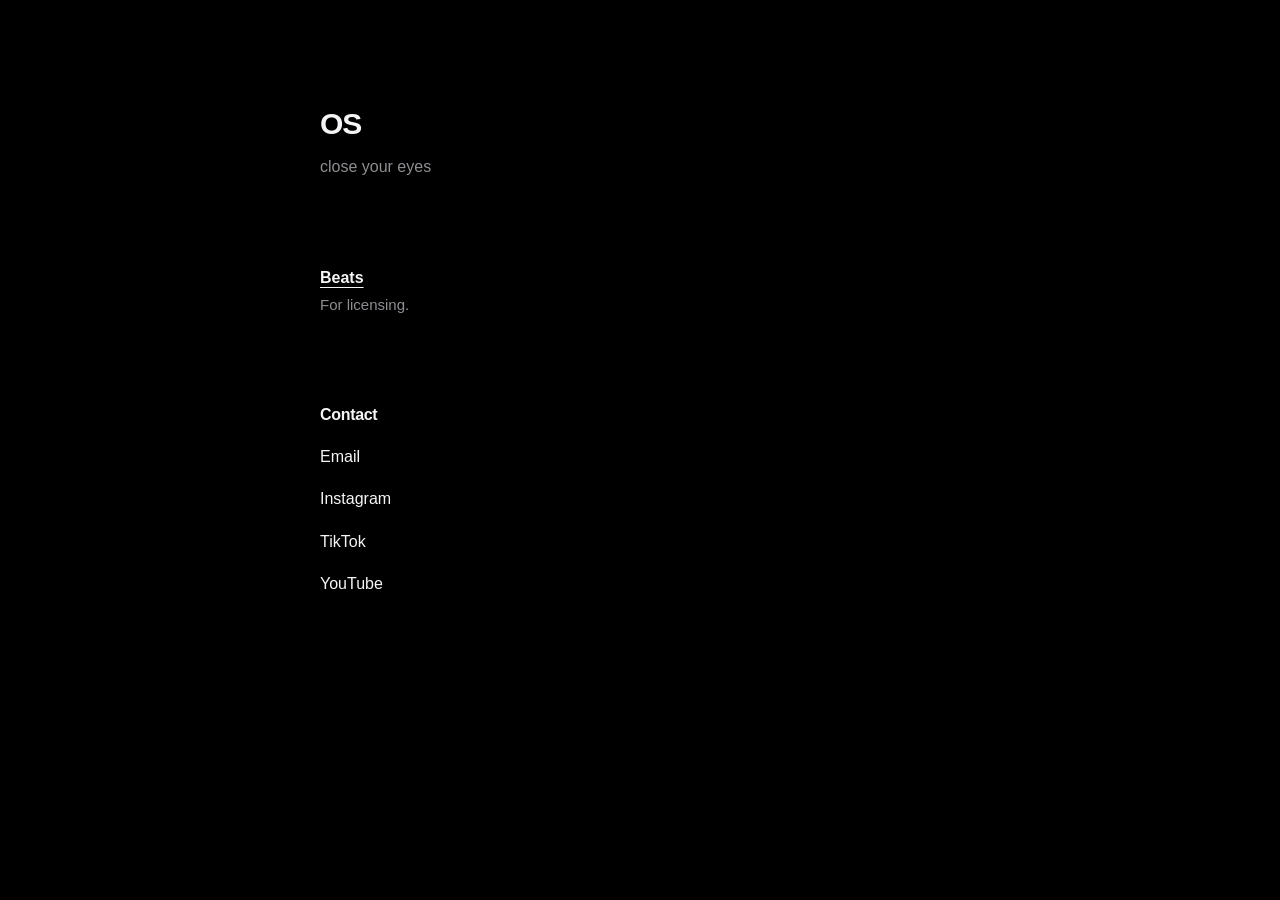
<file: index.html>
<!doctype html>
<html lang="en">
<head>
<meta charset="utf-8">
<meta name="viewport" content="width=device-width, initial-scale=1">
<meta name="theme-color" content="#000000">
<meta name="description" content="Oswld Sound — close your eyes for the sound.">
<meta name="robots" content="index,follow,max-image-preview:large">
<link rel="canonical" href="https://oswldsound.com/">
<link rel="alternate" hreflang="en" href="https://oswldsound.com/">
<link rel="alternate" hreflang="es" href="https://oswldsound.com/es/">
<link rel="alternate" hreflang="x-default" href="https://oswldsound.com/">
<meta property="og:type" content="website">
<meta property="og:title" content="Oswld Sound">
<meta property="og:description" content="close your eyes.">
<meta property="og:url" content="https://oswldsound.com/">
<meta property="og:image" content="https://oswldsound.com/favicon-180x180.png">
<meta name="twitter:card" content="summary">
<meta name="twitter:title" content="Oswld Sound">
<meta name="twitter:description" content="close your eyes.">
<meta name="twitter:image" content="https://oswldsound.com/favicon-180x180.png">
<title>Oswld Sound</title>
<link rel="icon" type="image/png" sizes="32x32" href="/favicon-32x32.png">
<link rel="icon" type="image/png" sizes="16x16" href="/favicon-16x16.png">
<link rel="apple-touch-icon" sizes="180x180" href="/favicon-180x180.png">
<link rel="shortcut icon" href="/favicon.ico">
<style>html,body{background:#000;color-scheme:dark}</style>
<link rel="stylesheet" href="/styles.css?v=20261115">
<script src="/language.js"></script>
</head>
<body class="home-page">
<main>
  <header>
    <h1>OS</h1>
    <p class="tagline">close your eyes</p>
  </header>

  <nav aria-label="Music">
    <ul class="list">
      <li class="beats-link"><a href="/beats/"><span class="beats-title">Beats</span><span class="beats-description">For licensing.</span></a></li>
    </ul>
  </nav>

  <section aria-labelledby="contact-title">
    <h2 class="section-title" id="contact-title">Contact</h2>
    <ul class="list">
      <li><a href="mailto:os@oswldsound.com">Email</a></li>
      <li><a href="https://www.instagram.com/oswldsound/" target="_blank" rel="noopener noreferrer">Instagram</a></li>
      <li><a href="https://www.tiktok.com/@oswldsound" target="_blank" rel="noopener noreferrer">TikTok</a></li>
      <li><a href="https://www.youtube.com/@oswldsound" target="_blank" rel="noopener noreferrer">YouTube</a></li>
    </ul>
  </section>
</main>
<script>
if (window.matchMedia("(hover: none) and (pointer: coarse)").matches) {
  document.querySelectorAll('.home-page a[target="_blank"]').forEach(link => link.removeAttribute("target"));
}
</script>
</body>
</html>
</file>
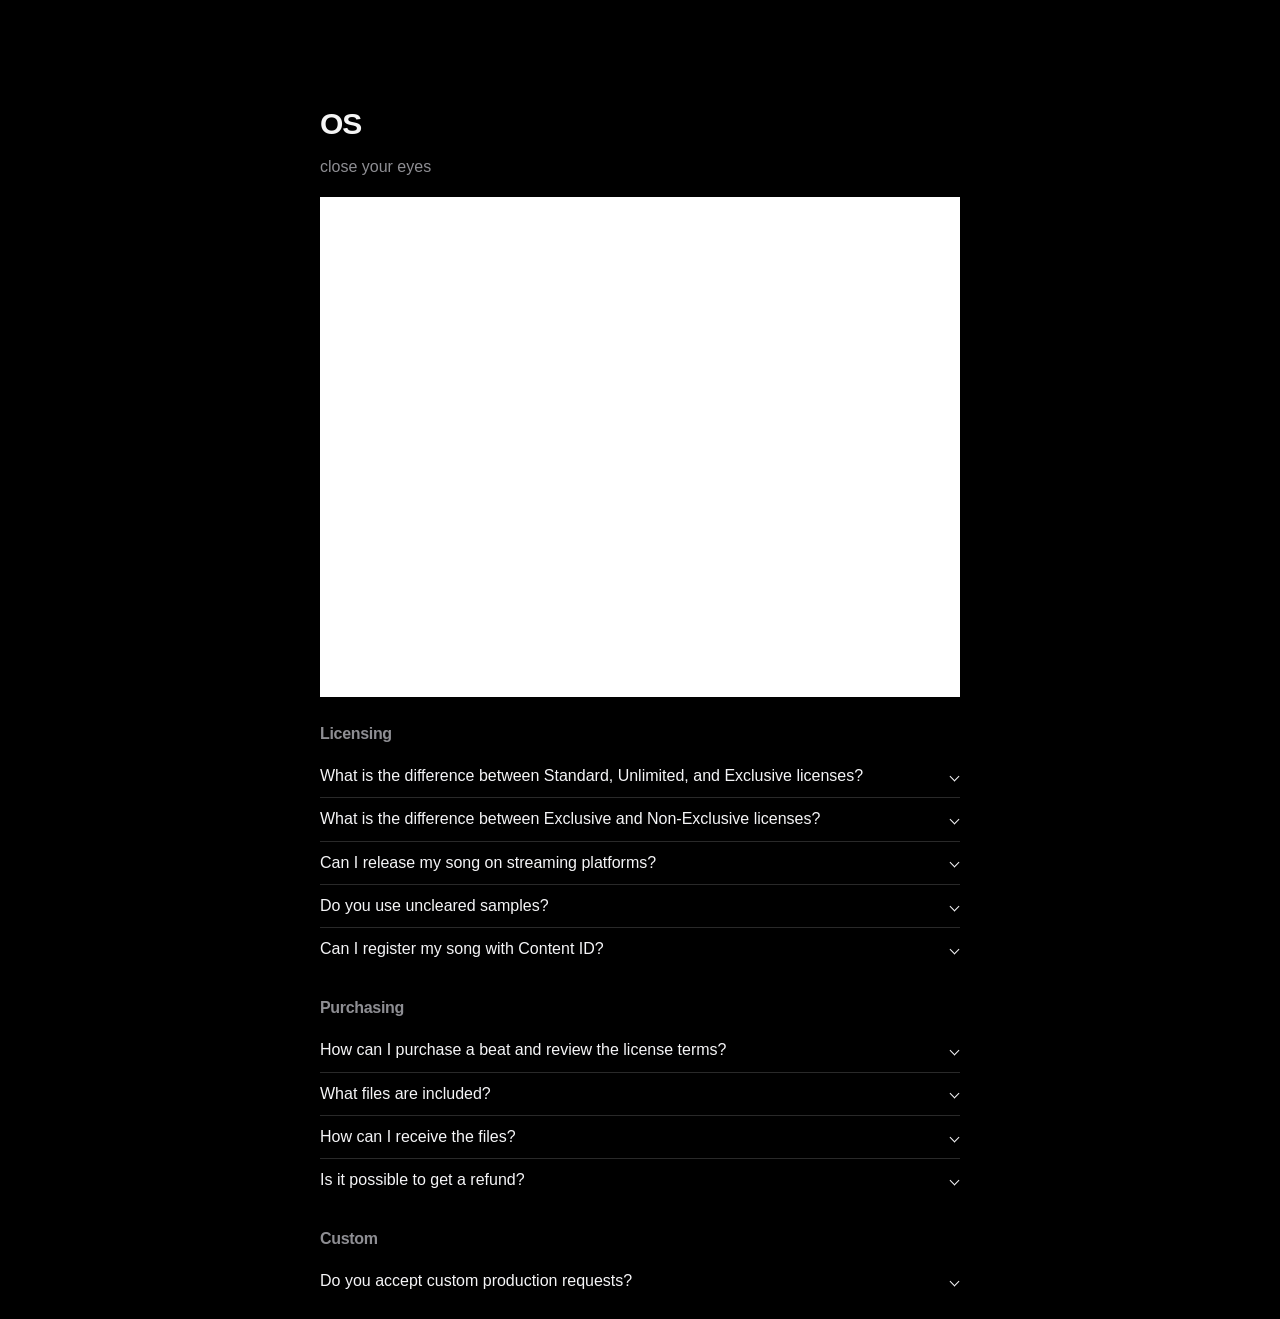
<file: beats/index.html>
<!doctype html>
<html lang="en">
<head>
<meta charset="utf-8">
<meta name="viewport" content="width=device-width, initial-scale=1">
<meta name="theme-color" content="#000000">
<meta name="description" content="Listen to and license beats by Oswld Sound.">
<meta name="robots" content="index,follow">
<link rel="canonical" href="https://oswldsound.com/beats/">
<link rel="alternate" hreflang="en" href="https://oswldsound.com/beats/">
<link rel="alternate" hreflang="es" href="https://oswldsound.com/es/beats/">
<link rel="alternate" hreflang="x-default" href="https://oswldsound.com/beats/">
<meta property="og:type" content="website">
<meta property="og:title" content="Beats — Oswld Sound">
<meta property="og:description" content="Listen to and license beats by Oswld Sound.">
<meta property="og:url" content="https://oswldsound.com/beats/">
<meta property="og:image" content="https://oswldsound.com/favicon-180x180.png">
<meta name="twitter:card" content="summary">
<meta name="twitter:title" content="Beats — Oswld Sound">
<meta name="twitter:description" content="Listen to and license beats by Oswld Sound.">
<meta name="twitter:image" content="https://oswldsound.com/favicon-180x180.png">
<title>Beats – Oswld Sound</title>
<link rel="icon" type="image/png" sizes="32x32" href="/favicon-32x32.png">
<link rel="icon" type="image/png" sizes="16x16" href="/favicon-16x16.png">
<link rel="apple-touch-icon" sizes="180x180" href="/favicon-180x180.png">
<link rel="shortcut icon" href="/favicon.ico">
<link rel="preconnect" href="https://player.beatstars.com" crossorigin>
<style>html,body{background:#000;color-scheme:dark}</style>
<link rel="stylesheet" href="../styles.css?v=20261115">
<script src="/language.js"></script>
</head>
<body class="beats-page">
<main>
  <header>
    <h1><a class="brand-link" href="/">OS</a></h1>
    <p class="tagline">close your eyes</p>
  </header>

  <div class="player" aria-label="Oswld Sound beats">
    <iframe src="https://player.beatstars.com/?storeId=145914" title="Oswld Sound BeatStars player" allow="autoplay"></iframe>
  </div>

  <section aria-labelledby="faq-title">
    <h2 id="faq-title">Licensing</h2>
    <div class="faq">
            <details>
        <summary>What is the difference between Standard, Unlimited, and Exclusive licenses?</summary>
        <div class="answer">
          <p><strong>Standard:</strong> WAV and MP3 · 100,000 streams · 1 music video · Distribution and publishing · Live performance</p>
          <p><strong>Unlimited:</strong> + Multitracks · Unlimited streams · Unlimited music videos · Radio broadcast</p>
          <p><strong>Exclusive:</strong> + Multitracks · Beat removed from the store · Content ID</p>
        </div>
      </details>
      <details>
        <summary>What is the difference between Exclusive and Non-Exclusive licenses?</summary>
        <div class="answer">
          <p><strong>Non-Exclusive:</strong> The beat can be licensed to other artists.</p>
          <p><strong>Exclusive:</strong> The beat is licensed exclusively to one artist, with no further licenses issued after purchase. You receive full ownership of the sound recording (the Master), while the underlying musical composition remains shared according to the splits outlined in the agreement.</p>
        </div>
      </details>
      <details>
        <summary>Can I release my song on streaming platforms?</summary>
        <div class="answer">Yes. You can release your song on platforms like Spotify and Apple Music, subject to the terms of your license.</div>
      </details>
      <details>
        <summary>Do you use uncleared samples?</summary>
        <div class="answer">No. I only use royalty-free samples cleared for commercial use.</div>
      </details>
      <details>
        <summary>Can I register my song with Content ID?</summary>
        <div class="answer">Yes, but only with an Exclusive license.</div>
      </details>
    </div>
  </section>

  <section aria-labelledby="purchasing-title">
    <h2 id="purchasing-title">Purchasing</h2>
    <div class="faq">
      <details>
        <summary>How can I purchase a beat and review the license terms?</summary>
        <div class="answer">Click "ADD" on the beat you want, proceed to "Checkout", and select "Review License" to read the terms before completing your purchase.</div>
      </details>
      <details>
        <summary>What files are included?</summary>
        <div class="answer">Your purchase includes untagged WAV and MP3 files, multitrack files (included with Unlimited and Exclusive licenses), a beat information document, and a license agreement.</div>
      </details>
      <details>
        <summary>How can I receive the files?</summary>
        <div class="answer">Your files are available instantly after purchase on the receipt page and via email.</div>
      </details>
      <details>
        <summary>Is it possible to get a refund?</summary>
        <div class="answer">Refunds are considered only for missing or incorrect files or duplicate orders, in accordance with BeatStars' terms and applicable law.</div>
      </details>
    </div>
  </section>

  <section aria-labelledby="custom-title">
    <h2 id="custom-title">Custom</h2>
    <div class="faq">
      <details>
        <summary>Do you accept custom production requests?</summary>
        <div class="answer">Yes. For custom requests or any other questions, email me at <a href="mailto:os@oswldsound.com">os@oswldsound.com</a>.</div>
      </details>
    </div>
  </section>
</main>
</body>
</html>
</file>
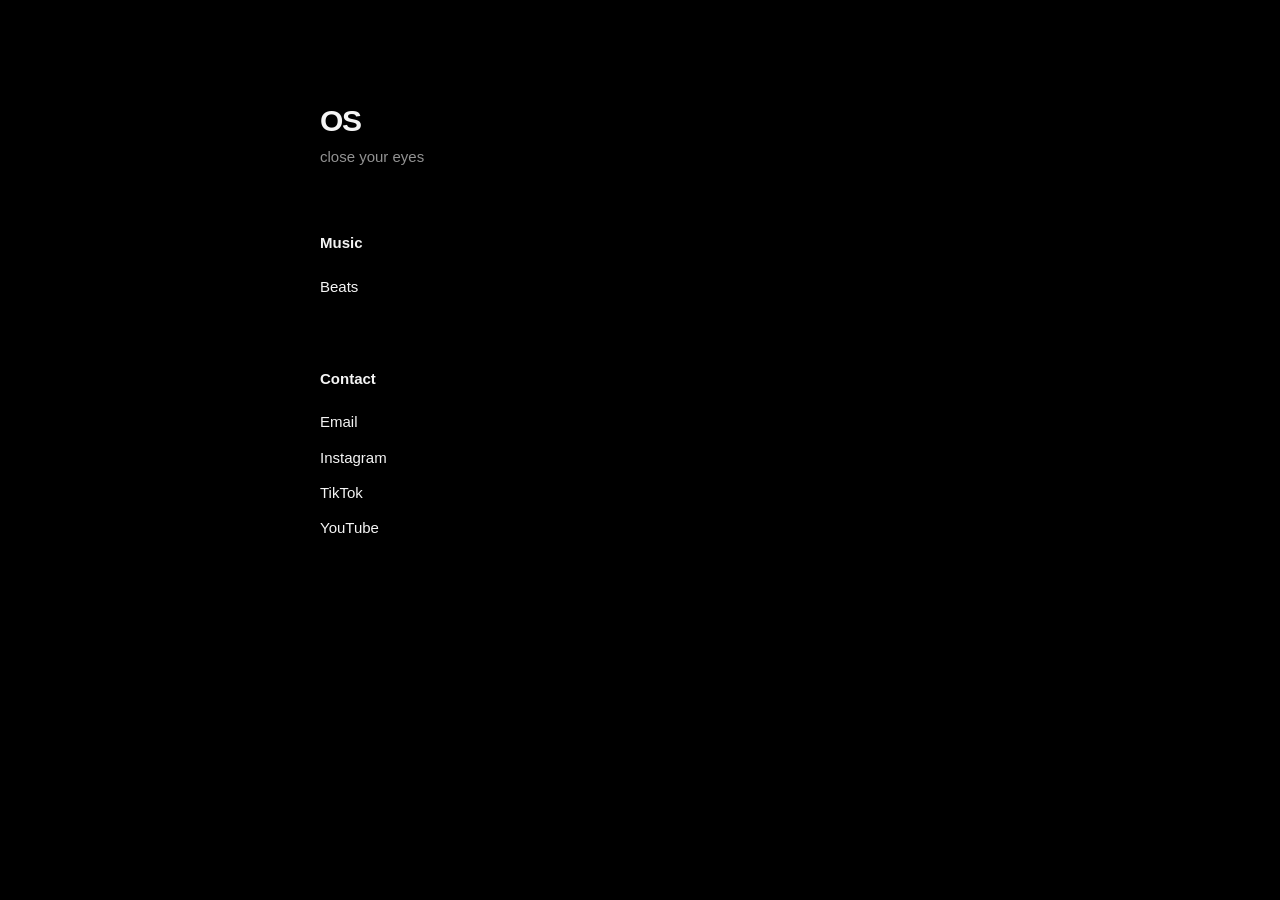
<file: emil-experiment/index.html>
<!doctype html>
<html lang="en">
<head>
<meta charset="utf-8">
<meta name="viewport" content="width=device-width, initial-scale=1">
<meta name="theme-color" content="#000000">
<meta name="description" content="OS — close your eyes.">
<title>OS</title>
<style>
:root{color-scheme:dark;--bg:#000;--text:#f5f5f5;--muted:#929292;--line:#292929}
*{box-sizing:border-box}
html{background:var(--bg)}
body{margin:0;background:var(--bg);color:var(--text);font-family:"Helvetica Neue",Helvetica,Arial,sans-serif;font-size:15px;line-height:1.6;-webkit-font-smoothing:antialiased}
a{color:inherit;text-decoration:none;transition:color .15s ease}
a:hover{color:#999}
main{width:min(100% - 48px,640px);margin:0 auto;padding:104px 0 112px}
h1,h2,p{margin:0}
h1{font-size:30px;line-height:1.15;font-weight:600;letter-spacing:-.045em}
.tagline{margin-top:7px;color:var(--muted);font-size:15px;line-height:1.5}
section{margin-top:64px}
h2{font-size:15px;line-height:1.5;font-weight:600;margin-bottom:14px}
ul{list-style:none;padding:0;margin:0}
li{display:flex;justify-content:space-between;align-items:baseline;gap:24px;padding:6px 0;line-height:1.55}
@media(max-width:600px){main{width:calc(100% - 40px);padding:72px 0 80px}section{margin-top:54px}}
@media(prefers-reduced-motion:reduce){*,*::before,*::after{transition:none!important}}
</style>
</head>
<body>
<main>
  <header>
    <h1>OS</h1>
    <p class="tagline">close your eyes</p>
  </header>

  <section aria-labelledby="music-title">
    <h2 id="music-title">Music</h2>
    <ul>
      <li><a href="./beats/">Beats</a></li>
    </ul>
  </section>

  <section aria-labelledby="contact-title">
    <h2 id="contact-title">Contact</h2>
    <ul>
      <li><a href="mailto:os@oswldsound.com">Email</a></li>
      <li><a href="https://www.instagram.com/oswldsound/" target="_blank" rel="noopener noreferrer">Instagram</a></li>
      <li><a href="https://www.tiktok.com/@oswldsound" target="_blank" rel="noopener noreferrer">TikTok</a></li>
      <li><a href="https://www.youtube.com/@oswldsound" target="_blank" rel="noopener noreferrer">YouTube</a></li>
    </ul>
  </section>
</main>
</body>
</html>
</file>
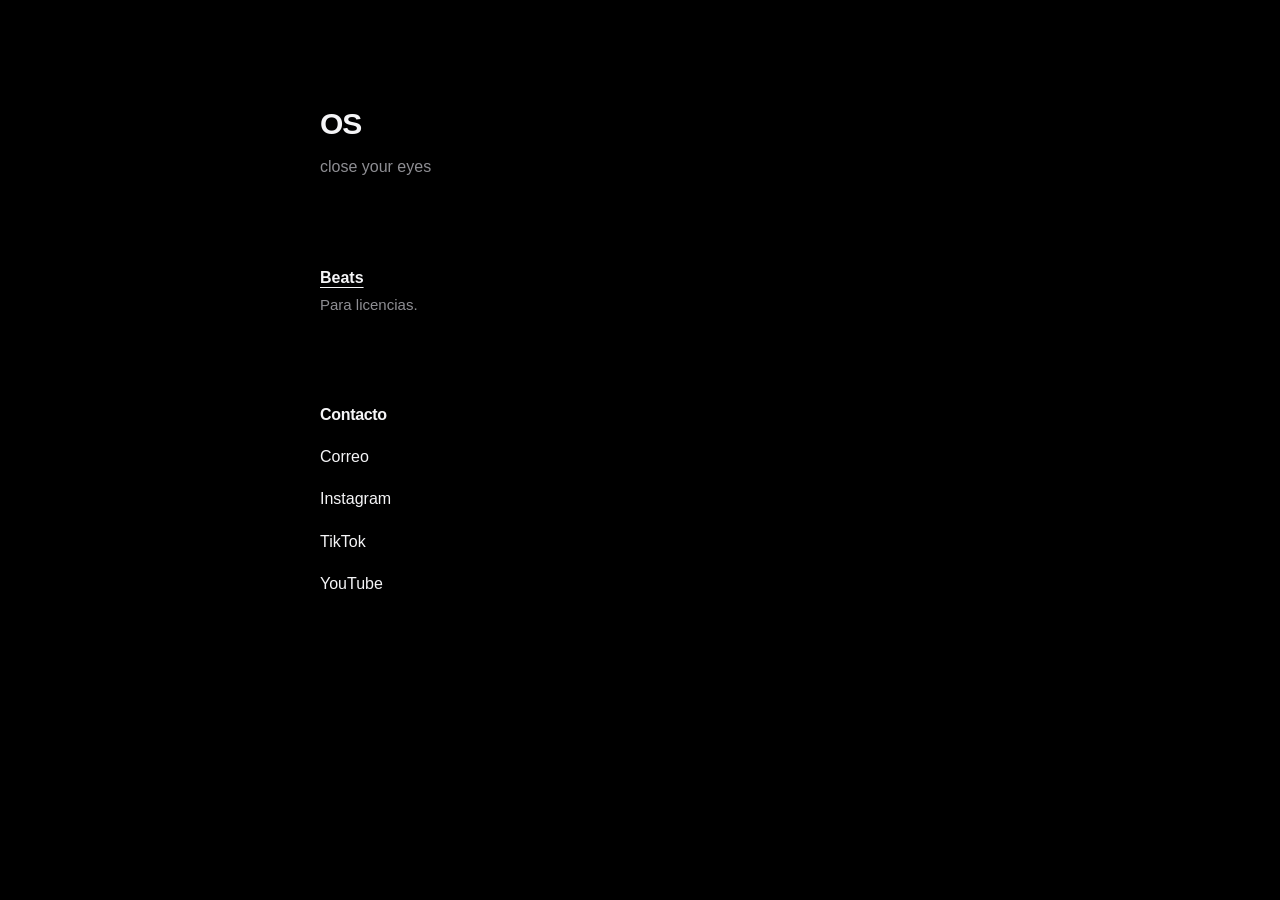
<file: es/index.html>
<!doctype html>
<html lang="es">
<head>
<meta charset="utf-8">
<meta name="viewport" content="width=device-width, initial-scale=1">
<meta name="theme-color" content="#000000">
<meta name="description" content="Oswld Sound — cierra los ojos y escucha.">
<meta name="robots" content="index,follow,max-image-preview:large">
<link rel="canonical" href="https://oswldsound.com/es/">
<link rel="alternate" hreflang="en" href="https://oswldsound.com/">
<link rel="alternate" hreflang="es" href="https://oswldsound.com/es/">
<link rel="alternate" hreflang="x-default" href="https://oswldsound.com/">
<meta property="og:type" content="website">
<meta property="og:title" content="Oswld Sound">
<meta property="og:description" content="close your eyes.">
<meta property="og:url" content="https://oswldsound.com/es/">
<meta property="og:image" content="https://oswldsound.com/favicon-180x180.png">
<meta name="twitter:card" content="summary">
<meta name="twitter:title" content="Oswld Sound">
<meta name="twitter:description" content="close your eyes.">
<meta name="twitter:image" content="https://oswldsound.com/favicon-180x180.png">
<title>Oswld Sound</title>
<link rel="icon" type="image/png" sizes="32x32" href="/favicon-32x32.png">
<link rel="icon" type="image/png" sizes="16x16" href="/favicon-16x16.png">
<link rel="apple-touch-icon" sizes="180x180" href="/favicon-180x180.png">
<link rel="shortcut icon" href="/favicon.ico">
<style>html,body{background:#000;color-scheme:dark}</style>
<link rel="stylesheet" href="/styles.css?v=20261115">
<script src="/language.js"></script>
</head>
<body class="home-page">
<main>
  <header>
    <h1>OS</h1>
    <p class="tagline">close your eyes</p>
  </header>

  <nav aria-label="Música">
    <ul class="list">
      <li class="beats-link"><a href="/es/beats/"><span class="beats-title">Beats</span><span class="beats-description">Para licencias.</span></a></li>
    </ul>
  </nav>

  <section aria-labelledby="contact-title">
    <h2 class="section-title" id="contact-title">Contacto</h2>
    <ul class="list">
      <li><a href="mailto:os@oswldsound.com">Correo</a></li>
      <li><a href="https://www.instagram.com/oswldsound/" target="_blank" rel="noopener noreferrer">Instagram</a></li>
      <li><a href="https://www.tiktok.com/@oswldsound" target="_blank" rel="noopener noreferrer">TikTok</a></li>
      <li><a href="https://www.youtube.com/@oswldsound" target="_blank" rel="noopener noreferrer">YouTube</a></li>
    </ul>
  </section>
</main>
<script>
if (window.matchMedia("(hover: none) and (pointer: coarse)").matches) {
  document.querySelectorAll('.home-page a[target="_blank"]').forEach(link => link.removeAttribute("target"));
}
</script>
</body>
</html>
</file>
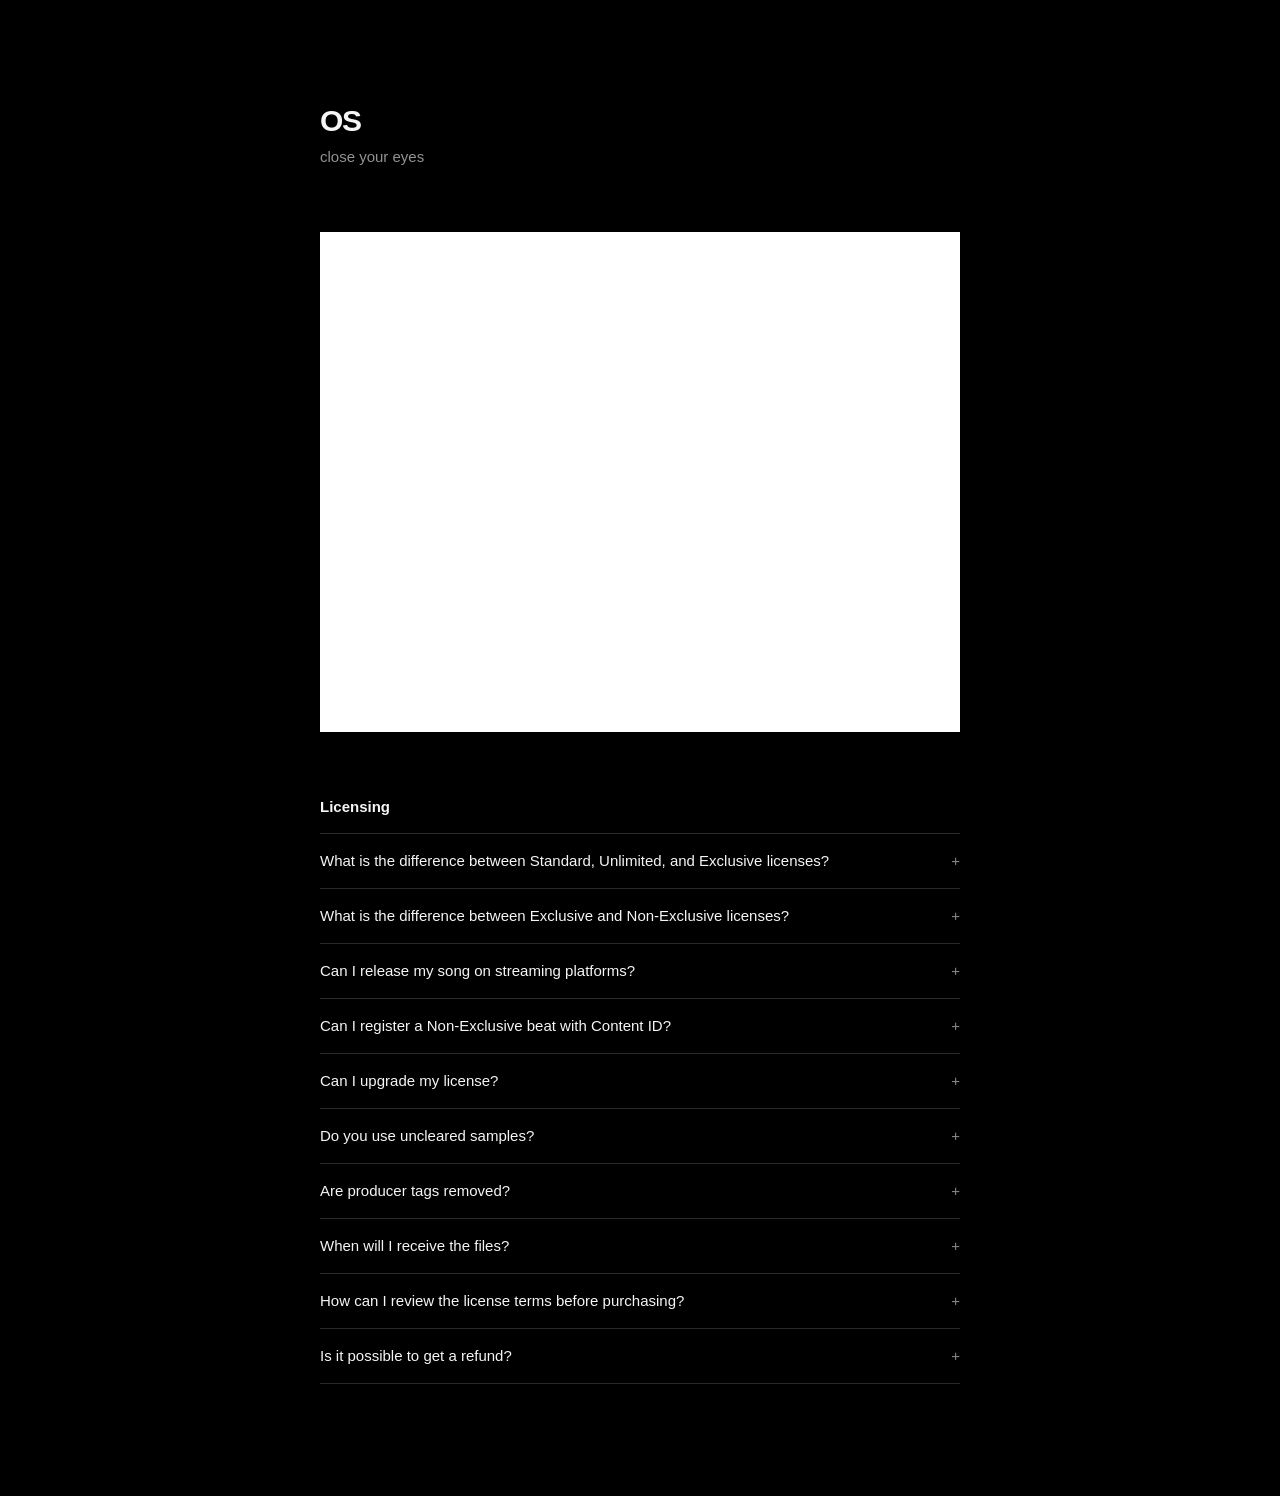
<file: emil-experiment/beats/index.html>
<!doctype html>
<html lang="en">
<head>
<meta charset="utf-8">
<meta name="viewport" content="width=device-width, initial-scale=1">
<meta name="theme-color" content="#000000">
<meta name="description" content="OS — close your eyes.">
<title>Beats — OS</title>
<style>
:root{color-scheme:dark;--bg:#000;--text:#f5f5f5;--muted:#929292;--line:#292929}
*{box-sizing:border-box}
html{background:var(--bg)}
body{margin:0;background:var(--bg);color:var(--text);font-family:"Helvetica Neue",Helvetica,Arial,sans-serif;font-size:15px;line-height:1.6;-webkit-font-smoothing:antialiased}
a{color:inherit;text-decoration:none;transition:color .15s ease}
a:hover{color:#999}
main{width:min(100% - 48px,640px);margin:0 auto;padding:104px 0 112px}
h1{font-size:30px;line-height:1.15;font-weight:600;letter-spacing:-.045em;margin:0}
.brand-link{color:var(--text)}
.tagline{margin-top:7px;color:var(--muted);font-size:15px;line-height:1.5}
.player{width:100%;margin-top:64px}
iframe{display:block;width:100%;height:500px;border:0;background:#000}
section{margin-top:64px}
h2{font-size:15px;line-height:1.5;font-weight:600;margin:0 0 14px}
.faq{border-top:1px solid var(--line)}
details{border-bottom:1px solid var(--line)}
summary{list-style:none;cursor:pointer;display:flex;justify-content:space-between;gap:20px;padding:15px 0;font-weight:500}
summary::-webkit-details-marker{display:none}
summary:after{content:"+";color:#888;font-weight:400}
details[open] summary:after{content:"−"}
.answer{padding:0 24px 17px 0;color:#aaa;font-size:14px;line-height:1.7}
.answer strong{color:#eee;font-weight:500}
@media(max-width:600px){main{width:calc(100% - 40px);padding:72px 0 80px}.player{margin-top:54px}iframe{height:500px}section{margin-top:54px}}
@media(prefers-reduced-motion:reduce){*,*::before,*::after{transition:none!important}}
</style>
</head>
<body>
<main>
  <header>
    <h1><a class="brand-link" href="../">OS</a></h1>
    <p class="tagline">close your eyes</p>
  </header>

  <div class="player" aria-label="Oswld Sound beats">
    <iframe src="https://player.beatstars.com/?storeId=145914" title="Oswld Sound BeatStars player" allow="autoplay"></iframe>
  </div>

  <section aria-labelledby="licensing-title">
    <h2 id="licensing-title">Licensing</h2>
    <div class="faq">
      <details>
        <summary>What is the difference between Standard, Unlimited, and Exclusive licenses?</summary>
        <div class="answer"><strong>Standard:</strong> WAV and MP3 · 100,000 streams · 1 music video · Distribution and publishing · Live performance.<br><br><strong>Unlimited:</strong> + Multitracks · Unlimited streams · Unlimited music videos · Radio broadcast.<br><br><strong>Exclusive:</strong> + Beat removed from the store · Content ID.</div>
      </details>
      <details>
        <summary>What is the difference between Exclusive and Non-Exclusive licenses?</summary>
        <div class="answer"><strong>Non-Exclusive:</strong> The beat can be licensed to other artists.<br><br><strong>Exclusive:</strong> No further licenses are issued. The producer retains the royalty share specified in the license agreement.</div>
      </details>
      <details>
        <summary>Can I release my song on streaming platforms?</summary>
        <div class="answer">Yes. You can release your song on platforms like Spotify and Apple Music, subject to your license terms.</div>
      </details>
      <details>
        <summary>Can I register a Non-Exclusive beat with Content ID?</summary>
        <div class="answer">No. Content ID registration is not permitted under Non-Exclusive licenses.</div>
      </details>
      <details>
        <summary>Can I upgrade my license?</summary>
        <div class="answer">Contact me before reaching your stream limit for a discounted upgrade to an Unlimited or Exclusive license.</div>
      </details>
      <details>
        <summary>Do you use uncleared samples?</summary>
        <div class="answer">No. All samples are cleared for commercial use.</div>
      </details>
      <details>
        <summary>Are producer tags removed?</summary>
        <div class="answer">Yes. All files are delivered without producer tags.</div>
      </details>
      <details>
        <summary>When will I receive the files?</summary>
        <div class="answer">Your files are available instantly after purchase on the receipt page and via email.</div>
      </details>
      <details>
        <summary>How can I review the license terms before purchasing?</summary>
        <div class="answer">Click "Add to Cart", proceed to "Checkout", and select "Review License".</div>
      </details>
      <details>
        <summary>Is it possible to get a refund?</summary>
        <div class="answer">Refunds are considered only for missing or incorrect files or duplicate orders, in accordance with BeatStars' terms and applicable law.</div>
      </details>
    </div>
  </section>
</main>
</body>
</html>
</file>
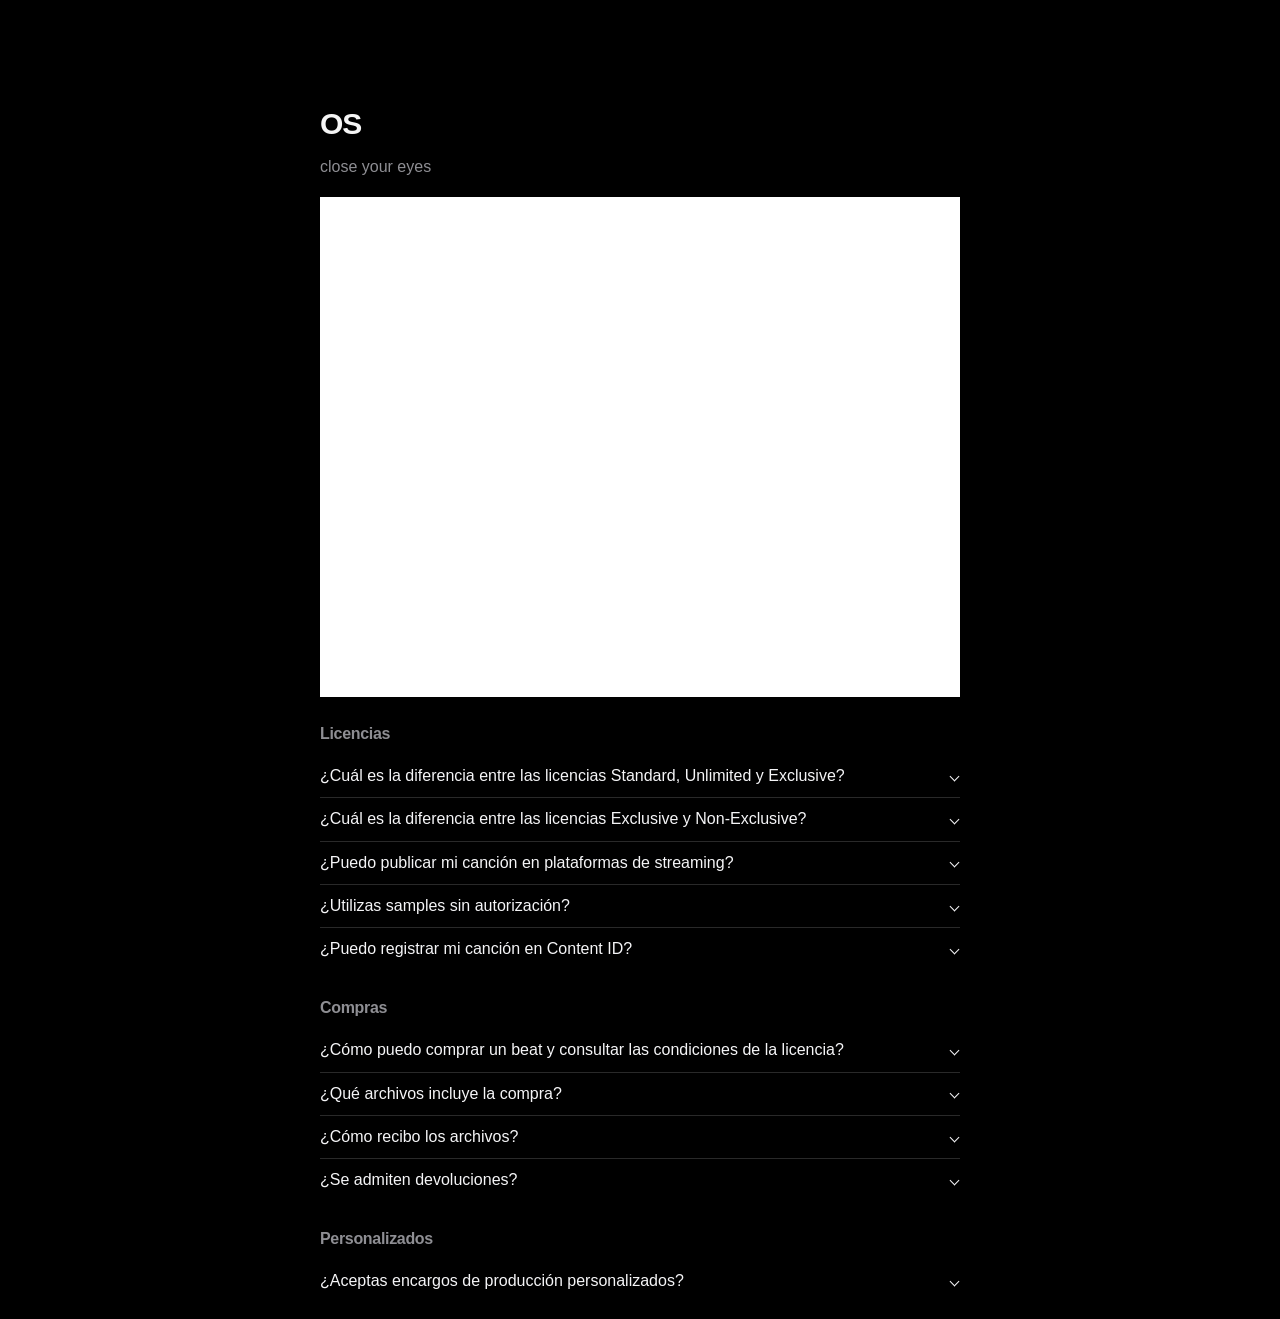
<file: es/beats/index.html>
<!doctype html>
<html lang="es">
<head>
<meta charset="utf-8">
<meta name="viewport" content="width=device-width, initial-scale=1">
<meta name="theme-color" content="#000000">
<meta name="description" content="Escucha y adquiere licencias de beats de Oswld Sound.">
<meta name="robots" content="index,follow">
<link rel="canonical" href="https://oswldsound.com/es/beats/">
<link rel="alternate" hreflang="en" href="https://oswldsound.com/beats/">
<link rel="alternate" hreflang="es" href="https://oswldsound.com/es/beats/">
<link rel="alternate" hreflang="x-default" href="https://oswldsound.com/beats/">
<meta property="og:type" content="website">
<meta property="og:title" content="Beats — Oswld Sound">
<meta property="og:description" content="Escucha y adquiere licencias de beats de Oswld Sound.">
<meta property="og:url" content="https://oswldsound.com/es/beats/">
<meta property="og:image" content="https://oswldsound.com/favicon-180x180.png">
<meta name="twitter:card" content="summary">
<meta name="twitter:title" content="Beats — Oswld Sound">
<meta name="twitter:description" content="Escucha y adquiere licencias de beats de Oswld Sound.">
<meta name="twitter:image" content="https://oswldsound.com/favicon-180x180.png">
<title>Beats – Oswld Sound</title>
<link rel="icon" type="image/png" sizes="32x32" href="/favicon-32x32.png">
<link rel="icon" type="image/png" sizes="16x16" href="/favicon-16x16.png">
<link rel="apple-touch-icon" sizes="180x180" href="/favicon-180x180.png">
<link rel="shortcut icon" href="/favicon.ico">
<link rel="preconnect" href="https://player.beatstars.com" crossorigin>
<style>html,body{background:#000;color-scheme:dark}</style>
<link rel="stylesheet" href="../../styles.css?v=20261115">
<script src="/language.js"></script>
</head>
<body class="beats-page">
<main>
  <header>
    <h1><a class="brand-link" href="/es/">OS</a></h1>
    <p class="tagline">close your eyes</p>
  </header>

  <div class="player" aria-label="Beats de Oswld Sound">
    <iframe src="https://player.beatstars.com/?storeId=145914" title="Reproductor de BeatStars de Oswld Sound" allow="autoplay"></iframe>
  </div>

  <section aria-labelledby="faq-title">
    <h2 id="faq-title">Licencias</h2>
    <div class="faq">
            <details>
        <summary>¿Cuál es la diferencia entre las licencias Standard, Unlimited y Exclusive?</summary>
        <div class="answer">
          <p><strong>Standard:</strong> WAV y MP3 · 100.000 reproducciones · 1 videoclip · Distribución y publishing · Actuaciones en directo</p>
          <p><strong>Unlimited:</strong> + Multitracks · Reproducciones ilimitadas · Videoclips ilimitados · Emisión en radio</p>
          <p><strong>Exclusive:</strong> + Multitracks · El beat se retira de la tienda · Content ID</p>
        </div>
      </details>
      <details>
        <summary>¿Cuál es la diferencia entre las licencias Exclusive y Non-Exclusive?</summary>
        <div class="answer">
          <p><strong>Non-Exclusive:</strong> El beat puede licenciarse a otros artistas.</p>
          <p><strong>Exclusive:</strong> La licencia se concede en exclusiva a un solo artista y no se emitirán nuevas licencias después de la compra. Obtienes la propiedad íntegra de la grabación sonora (el máster), mientras que la composición musical subyacente sigue compartida según los porcentajes establecidos en el contrato.</p>
        </div>
      </details>
      <details>
        <summary>¿Puedo publicar mi canción en plataformas de streaming?</summary>
        <div class="answer">Sí. Puedes publicar tu canción en plataformas como Spotify y Apple Music, de acuerdo con las condiciones de tu licencia.</div>
      </details>
      <details>
        <summary>¿Utilizas samples sin autorización?</summary>
        <div class="answer">No. Solo utilizo samples libres de regalías y autorizados para uso comercial.</div>
      </details>
      <details>
        <summary>¿Puedo registrar mi canción en Content ID?</summary>
        <div class="answer">Sí, pero solo con una licencia Exclusive.</div>
      </details>
    </div>
  </section>

  <section aria-labelledby="purchasing-title">
    <h2 id="purchasing-title">Compras</h2>
    <div class="faq">
      <details>
        <summary>¿Cómo puedo comprar un beat y consultar las condiciones de la licencia?</summary>
        <div class="answer">Haz clic en "ADD" en el beat que quieras, continúa hasta "Checkout" y selecciona "Review License" para leer las condiciones antes de completar la compra.</div>
      </details>
      <details>
        <summary>¿Qué archivos incluye la compra?</summary>
        <div class="answer">La compra incluye archivos WAV y MP3 sin tag, pistas individuales (incluidas con las licencias Unlimited y Exclusive), un documento con información del beat y un contrato de licencia.</div>
      </details>
      <details>
        <summary>¿Cómo recibo los archivos?</summary>
        <div class="answer">Tendrás acceso inmediato a los archivos después de la compra, tanto en la página del recibo como por correo.</div>
      </details>
      <details>
        <summary>¿Se admiten devoluciones?</summary>
        <div class="answer">Solo se contemplan devoluciones en caso de archivos ausentes o incorrectos, o pedidos duplicados, de acuerdo con las condiciones de BeatStars y la legislación aplicable.</div>
      </details>
    </div>
  </section>

  <section aria-labelledby="custom-title">
    <h2 id="custom-title">Personalizados</h2>
    <div class="faq">
      <details>
        <summary>¿Aceptas encargos de producción personalizados?</summary>
        <div class="answer">Sí. Para encargos personalizados o cualquier otra duda, escríbeme a <a href="mailto:os@oswldsound.com">os@oswldsound.com</a>.</div>
      </details>
    </div>
  </section>
</main>
</body>
</html>
</file>
<file: styles.css>
:root{--beats-flow-gap:16px;color-scheme:dark;--bg:#000;--text:#F5F5F7;--muted:#8E8E93;--line:#292929;--link:#F5F5F7}
*{box-sizing:border-box}
html{background:var(--bg);scroll-behavior:smooth}
body{margin:0;background:var(--bg);color:var(--text);font-family:"Helvetica Neue",Helvetica,Inter,Arial,sans-serif;font-size:16px;line-height:1.65;-webkit-font-smoothing:antialiased}
a{color:var(--link);text-decoration:none;transition:none}
.beats-link a,.beats-page .brand-link{-webkit-tap-highlight-color:transparent}
a:hover{color:#8E8E93}
main{width:min(100% - 48px,640px);margin:0 auto;padding:104px 0 80px}
h1{font-size:30px;line-height:1.35;font-weight:600;letter-spacing:-.04em;margin:0}
h2,p{margin:0}
.brand-link{color:#f5f5f5}
.beats-page .brand-link:hover{color:var(--text)}
.tagline{margin-top:8px;color:#8E8E93;max-width:590px;line-height:1.75}
.home-page nav{margin-top:76px}
.list{list-style:none;margin:0;padding:0}
.list li{display:flex;align-items:baseline;justify-content:space-between;gap:20px;padding:8px 0}
.list li a{display:block;width:100%}
.home-page section{margin-top:76px}
.home-page .section-title{font-size:16px;font-weight:600;letter-spacing:-.02em;margin-bottom:8px}
.home-page section .list li a{display:block;flex:none;width:calc(100% + 8px);padding:8px 14px;margin:-8px 0 -8px -14px;cursor:pointer;transition:none}
.home-page section .list li a:hover{color:#D8D8DA}
.beats-link{display:block!important;padding:0!important}
.beats-link a{display:block;width:calc(100% + 8px);margin-left:-14px;padding:8px 14px;color:var(--link);transition:none;border-radius:2px}
.beats-title{display:inline-block;font-size:16px;font-weight:600;text-decoration:underline;text-underline-offset:4px}
.beats-description{display:block;color:#8E8E93;font-size:15px;line-height:1.65;margin-top:2px}
.beats-link a:hover{background-color:rgba(255,255,255,.025)}
.beats-link a:focus-visible{outline:1px solid #8E8E93;outline-offset:2px}
.beats-page .player{width:100%;margin-top:var(--beats-flow-gap)}
.beats-page iframe{display:block;width:100%;height:500px;border:0;background:#000}
.beats-page section{margin-top:24px}
.beats-page h2{font-size:16px;font-weight:600;letter-spacing:-.02em;margin:0 0 8px;color:var(--muted)}
.faq{overflow-anchor:none}
.faq details{border-bottom:1px solid var(--line)}
.faq details:last-child{border-bottom:0}
.faq summary{cursor:pointer;display:flex;align-items:center;justify-content:space-between;gap:20px;padding:8px 0;font-size:16px;font-weight:500;line-height:1.65;list-style:none}
.faq summary{color:var(--text);-webkit-tap-highlight-color:transparent}
.faq summary::-webkit-details-marker{display:none}
.faq summary::after{content:"";display:block;flex:0 0 6px;width:6px;height:6px;margin:0 2px 0 0;border-right:1px solid currentColor;border-bottom:1px solid currentColor;transform:rotate(45deg);transform-origin:center;align-self:center}
.faq details[open] summary::after{transform:rotate(225deg)}
.answer{padding:0 24px 16px 0;font-size:15px;line-height:1.75;color:var(--text);font-weight:400}
.answer p{margin:0 0 8px}
.answer p:last-child{margin-bottom:0}
.answer strong{color:var(--text);font-weight:400}
.answer a{color:var(--text);text-decoration:underline;text-underline-offset:2px}
.answer a:hover{color:var(--text);text-decoration:underline}
@media(max-width:600px){
  main{width:calc(100% - 40px);padding:72px 0 72px}
  .home-page section{margin-top:62px}
}
@media(prefers-reduced-motion:reduce){
  html{scroll-behavior:auto}
  *,*::before,*::after{transition:none!important}
}
/* Keep the beats page ending compact. */
.beats-page main{padding-bottom:16px}

/* Hide the homepage scrollbar without disabling native scrolling or pull-to-refresh. */
html:has(body.home-page){scrollbar-width:none}html:has(body.home-page)::-webkit-scrollbar{display:none}
</file>
